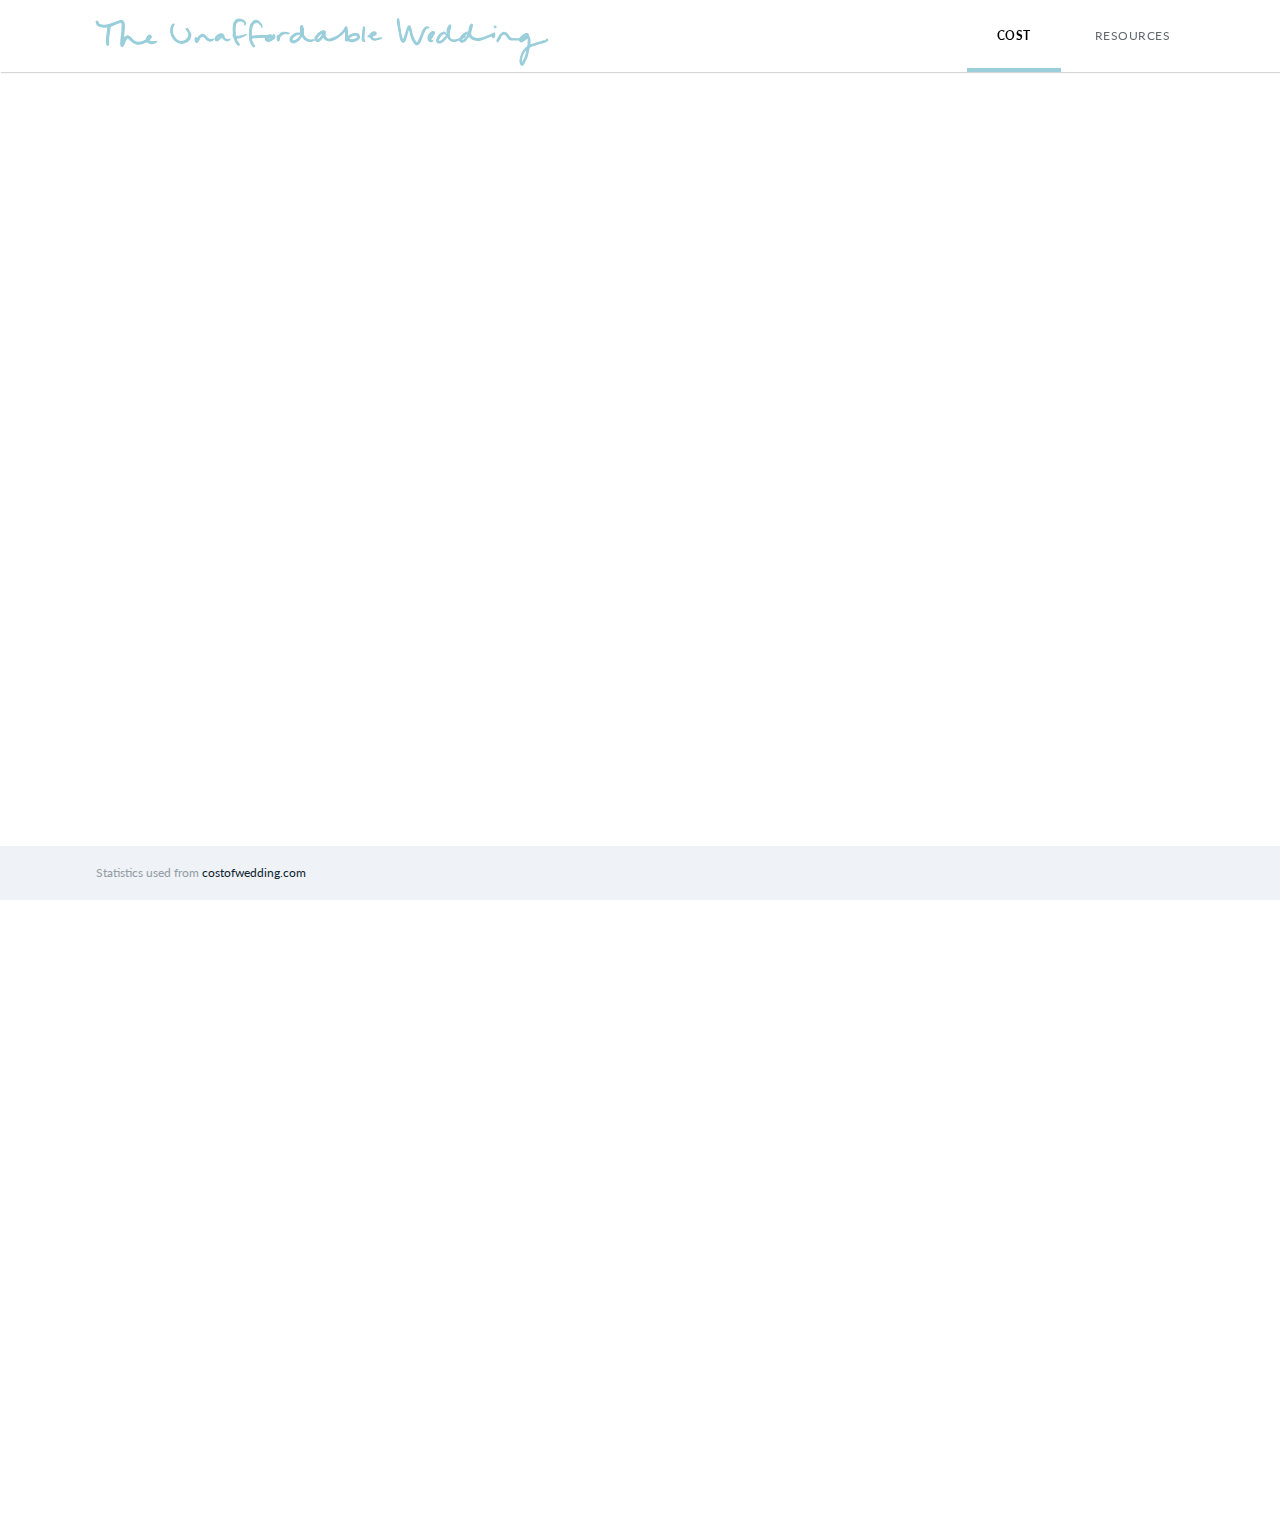
<file: cost.html>
<!DOCTYPE html>
<html >
  <head>
<meta name="viewport" content="width=device-width, initial-scale=1.0">
    <meta charset="UTF-8">
    <title>The Unaffordable Wedding</title>
        <link rel="stylesheet" href="css/style.css">
<div id='cssmenu'>
<ul>
    <div class="logo">
  <a href="cost.html">
    <img class="logo" src="logo.svg">
  </a>
  </div>
    <li class='active'><a href="cost.html"><span>Cost</span></a></li>
   <li><a href="resources.html"><span>Resources</span></a></li>
</ul>
<img class="hamburger" src="hamburger.svg">
    <button onclick="myFunction()" class="dropbtn">
  <span></span>
</button>


</div>
<div class="dropdown">
<button onclick="myFunction()" class="dropbtn"></button>
  <div id="myDropdown" class="dropdown-content">
    <div id="active-mobile"><a href="cost.html">Cost</a></div>
    <a href="resources.html">Resources</a>
  </div>
</div>
<script>
/* When the user clicks on the button,
toggle between hiding and showing the dropdown content */
function myFunction() {
    document.getElementById("myDropdown").classList.toggle("show");
}

// Close the dropdown menu if the user clicks outside of it
window.onclick = function(event) {
  if (!event.target.matches('.dropbtn')) {

    var dropdowns = document.getElementsByClassName("dropdown-content");
    var i;
    for (i = 0; i < dropdowns.length; i++) {
      var openDropdown = dropdowns[i];
      if (openDropdown.classList.contains('show')) {
        openDropdown.classList.remove('show');
      }
    }
  }
}
</script>
</head>
<body>
  <div id="axis">
  <div class="box fade-in one">
  <div class="about-c1">

      <h1 class="first">The Unaffordable Wedding</h1>
      <h2>Inspired by Pinterest</h2>
      <p class="first-pullquote">Things add up quickly. The average cost of weddings in the United States has soared to $26,444. Couples are overwhelmed with this number and feel that weddings have to be expensive. Which yes, on average they are. Here's what the average looks like.</p>
      <figure><img class="first" src="main2.jpg">
      <figcaption>Photo from <a href="http://hellomay.com.au/article/candice-hugh-outdoor-elegant-rustic-berry-new-south-wales-wedding-photographer/">Hello May Blog.</a></figcaption></figure>
      <p>The statics from <a href="http://www.costofwedding.com/">Cost of Wedding</a> were created to help couples understand real wedding costs. Though the real weddings they are talking about are mainstream weddings that often will put couples in debt. Cost of Wedding has some good advice that a couple should expect to pay, on average, 50% to 100%+ more when choosing well-experienced professionals, designer labels, popular event locations, unique or custom products and services. Low-budget weddings are not for every couple just as high-end weddings are not right for everyone.
      </p>
      <div class="Data" >
                <table >
                    <tr>
                        <td>
                            Item
                        </td>
                        <td >
                            Cost
                        </td>

                    </tr>
                    <tr>
                        <td >
                            Attire + Accessories
                        </td>
                        <td>
                            $1,622
                        </td>

                    </tr>
                    <tr>
                        <td >
                            Beauty + Spa
                        </td>
                        <td>
                            $129
                        </td>

                    </tr>
                    <tr>
                        <td >
                            Entertainment
                        </td>
                        <td>
                            $1357
                        </td>

                    </tr>
                    <tr>
                        <td >
                            Flowers + Decorations
                        </td>
                        <td>
                            $1,579
                        </td>

                    </tr>
                    <tr>
                        <td >
                            Gifts + Favors
                        </td>
                        <td>
                            $697
                        </td>

                    </tr>
                    <tr>
                        <td >
                            Invitations
                        </td>
                        <td>
                            $896
                        </td>

                    </tr>
                    <tr>
                        <td >
                            Jewelry
                        </td>
                        <td>
                            $4,065
                        </td>

                    </tr>
                    <tr>
                        <td >
                            Photography + Video
                        </td>
                        <td>
                            $2,778
                        </td>

                    </tr>
                    <tr>
                        <td >
                            Planner
                        </td>
                        <td>
                            $1,646
                        </td>

                    </tr>
                    <tr>
                        <td >
                            Venue + Catering + Rentals
                        </td>
                        <td>
                            $11,784
                        </td>

                    </tr>
                </table>
            </div>

  </div>
  <div class="about-c2">
      <h1 class="first">The Realistic Wedding</h1>
      <h2>If You're Getting Married Right After College</h2>
      <p class="first-pullquote">Weddings don't have to be unaffordable. It's all about figuring out the few things that are important to the couple and knowing where to cut corners, whether it's a weekday wedding or it takes place during an off-season. Here's what that looks like.</p>
      <figure><img class="first" src="main.jpg">
      <figcaption>Photo from <a href="http://hellomay.com.au/article/meredith-josh-fun-tropical-bright-queensland-wedding-photographer/">Hello May Blog.</a></figcaption></figure>
      <p>Simply put, if you want to save money you can't have everything you want. What's appealing about low-budget weddings is that they focus more on the wedding ceremony and its meaning rather than the fluff that surrounds it. Being creative can allow for compromises. Choosing a weekday wedding can cut costs in half for different venues and then it's possible to have the location without the high price tag. Off-season weddings are another way to save money on parts of a wedding. Below is an example of how my own personal wedding budget is shaping up.
      </p>

      <div class="Data" >
                <table >
                    <tr>
                        <td>
                            Item
                        </td>
                        <td >
                            Cost
                        </td>

                    </tr>
                    <tr>
                        <td >
                            Attire + Accessories
                        </td>
                        <td>
                            $300
                        </td>

                    </tr>
                    <tr>
                        <td >
                            Beauty + Spa
                        </td>
                        <td>
                            $129
                        </td>

                    </tr>
                    <tr>
                        <td >
                            Entertainment
                        </td>
                        <td>
                            $600
                        </td>

                    </tr>
                    <tr>
                        <td >
                            Flowers + Decorations
                        </td>
                        <td>
                            $500
                        </td>

                    </tr>
                    <tr>
                        <td >
                            Gifts + Favors
                        </td>
                        <td>
                            $200
                        </td>

                    </tr>
                    <tr>
                        <td >
                            Invitations
                        </td>
                        <td>
                            $150
                        </td>

                    </tr>
                    <tr>
                        <td >
                            Jewelry
                        </td>
                        <td>
                            $100
                        </td>

                    </tr>
                    <tr>
                        <td >
                            Photography + Video
                        </td>
                        <td>
                            $2,400
                        </td>

                    </tr>
                    <tr>
                        <td >
                            Planner
                        </td>
                        <td>
                            $0
                        </td>

                    </tr>
                    <tr>
                        <td >
                            Venue + Catering + Rentals
                        </td>
                        <td>
                            $4,750
                        </td>

                    </tr>
                </table>
            </div>
  </div>

</div></div>
</body>
  <footer>
    <p class="footer">Statistics used from <a href="http://www.costofwedding.com/">costofwedding.com</a>
    </p>


  </footer>
</html>
</file>
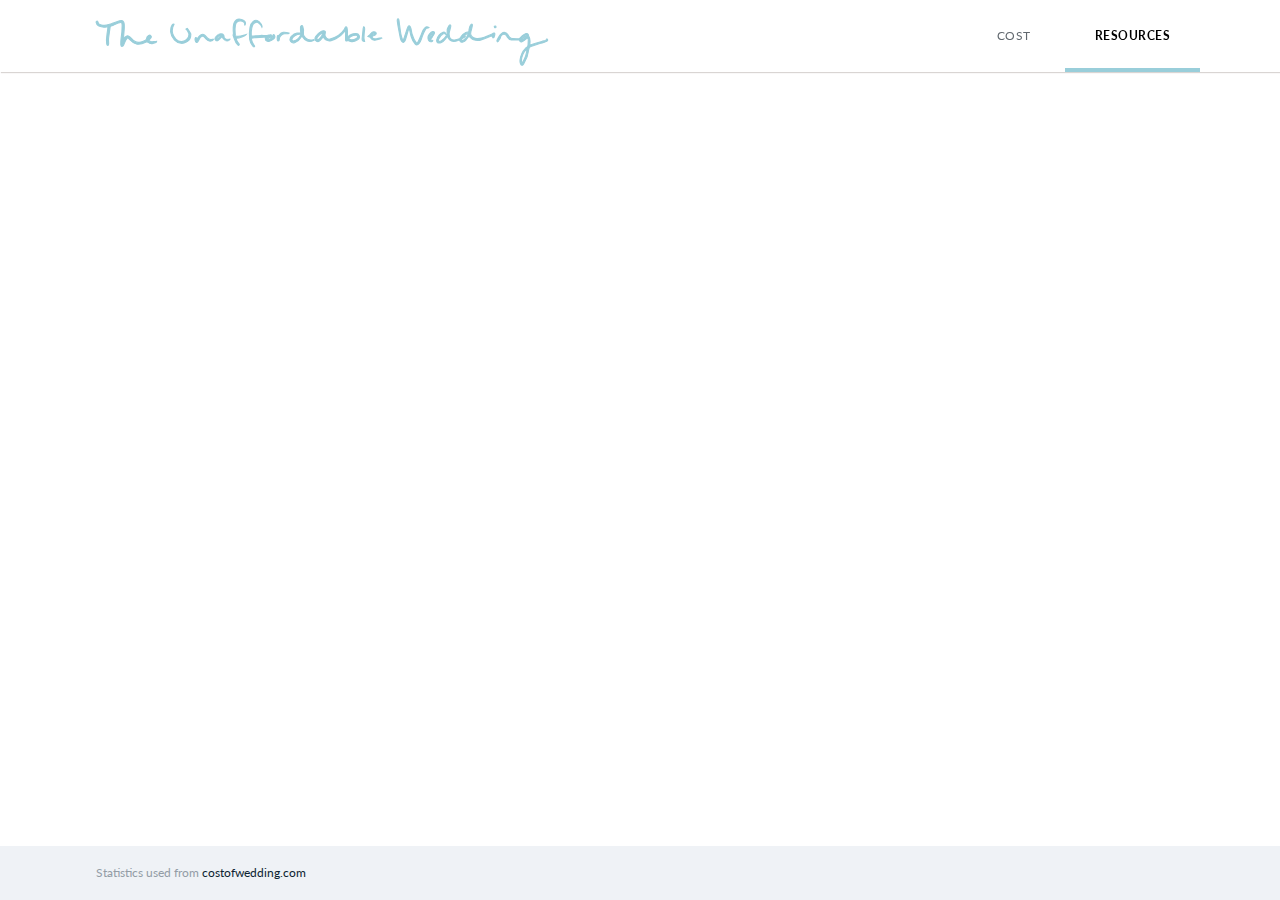
<file: resources.html>
<!DOCTYPE html>
<html >
  <head>
<meta name="viewport" content="width=device-width, initial-scale=1.0">
    <meta charset="UTF-8">
    <title>Resources</title>
        <link rel="stylesheet" href="css/style.css">
<div id='cssmenu'>
<ul>
    <div class="logo">
  <a href="cost.html">
    <img class="logo" src="logo.svg">
  </a>
  </div>
    <li><a href="cost.html"><span>Cost</span></a></li>
   <li class='active'><a href="resources.html"><span>Resources</span></a></li>
</ul>
<img class="hamburger" src="hamburger.svg">
    <button onclick="myFunction()" class="dropbtn">
  <span></span>
</button>

</div>
<div class="dropdown">

<button class="dropbtn" onclick="myFunction()">button</button>
  <div id="myDropdown" class="dropdown-content">
    <a href="cost.html">Cost</a>
    <div id="active-mobile"><a href="resources.html">Resources</a></div>
  </div>
</div>
<script>
/* When the user clicks on the button,
toggle between hiding and showing the dropdown content */
function myFunction() {
    document.getElementById("myDropdown").classList.toggle("show");
}

// Close the dropdown menu if the user clicks outside of it
window.onclick = function(event) {
  if (!event.target.matches('.dropbtn')) {

    var dropdowns = document.getElementsByClassName("dropdown-content");
    var i;
    for (i = 0; i < dropdowns.length; i++) {
      var openDropdown = dropdowns[i];
      if (openDropdown.classList.contains('show')) {
        openDropdown.classList.remove('show');
      }
    }
  }
}
</script>
</head>
<body>
  <div id="axis">
  <div class="box fade-in one">
  <div class="about-c1">

      <h1 class="first">Websites + Articles</h1>
      <p class="first-pullquote"><a href="http://www.brides.com/wedding-answers-tools/wedding-etiquette/2013/01/50-ways-to-slash-your-wedding-budget#slide=1">50 Ways to Slash Your Wedding Budget</a></p>
      <h2>Brides</h2>
      <p class="first-pullquote"><a href="http://hellomay.com.au/article/bloom-series-04-sydney-diy-floral-workshop/">Bloom Series #4</a></p>
      <h2>Hello May</h2>
      <p class="first-pullquote"><a href="http://www.thesimpledollar.com/eighteen-tips-for-a-frugal-not-cheap-wedding/">20 Ideas for a Frugal (Not Cheap) Wedding on a Budget</a></p>
      <h2>The Simple Dollar</h2>
</div>
</div></div></div>
</body>
  <footer>
    <p class="footer">Statistics used from <a href="http://www.costofwedding.com/">costofwedding.com</a>
    </p>


  </footer>
</html>
</file>
<file: css/style.css>
@import url(https://fonts.googleapis.com/css?family=Lato:400,700);
@import url(https://fonts.googleapis.com/css?family=Amiri:400italic);

#cssmenu {
  background: #fff;
  box-shadow: 1px 1px 1px #d9d5d3;
  width: auto;
  position: fixed;
  top: 0px;
  margin:auto;
  left: 0;
  right: 0;
  width: 100%;
  z-index: 10;
}


div.logo {
  position: fixed;
  float: left;
	left: 0px;
  font-family: Lato;
  font-size: .9em;
}

img.logo{
  height: 60px;
  margin-left: 1em;
  margin-top: .5em;
  z-index:10;
}

#cssmenu ul {
  list-style: none;
  margin: 0;
  padding: 0;
  line-height: 1;
  display: block;
  zoom: 1;
  float: right;
  margin-right: 5em;
}
#cssmenu ul:after {
  content: " ";
  display: block;
  font-size: 0;
  height: 0;
  clear: both;
  visibility: hidden;
}
#cssmenu ul li {
  display: inline-block;
  padding: 0;
  margin: 0;
}
#cssmenu.align-right ul li {
  float: right;
}
#cssmenu.align-center ul {
  text-align: center;
}
#cssmenu ul li a {
  color: #61686e;
  text-decoration: none;
  display: block;
  padding: 30px 30px;
  font-family: 'Lato', sans-serif;
  font-size: .75em;
  letter-spacing: .5px;
  text-transform: uppercase;
  position: relative;
  -webkit-transition: color .25s;
  -moz-transition: color .25s;
  -ms-transition: color .25s;
  -o-transition: color .25s;
  transition: color .25s;
}
#cssmenu ul li a:hover {
  color: #99ceda;
}
#cssmenu ul li a:hover:before {
  width: 100%;
}
#cssmenu ul li a:before {
  content: "";
  display: block;
  position: absolute;
  left: 0;
  bottom: 0;
  height: 4px;
  width: 0;
  background: #99ceda;
}

#cssmenu ul li.last > a:after,
#cssmenu ul li:last-child > a:after {
  display: none;
}

#cssmenu ul li.last {
  float:right;
}

#cssmenu ul li.active a {
  color: #000;
  font-weight: bold;
}
#cssmenu ul li.active a:before {
  width: 100%;
}
#cssmenu.align-right li.last > a:after,
#cssmenu.align-right li:last-child > a:after {
  display: block;
}
#cssmenu.align-right li:first-child a:after {
  display: none;
}

img.badge {
  position: absolute;
  right: 0;

  padding-top: 13px;
  margin-right: 2em;
}
/*hamburger menu button*/

.c-hamburger {
  display: none;
  position: absolute;
  overflow: hidden;
  margin: 0;
  padding: 0;
  right: 0px;
  width: 74px;
  height: 74px;
  font-size: 0;
  text-indent: -9999px;
  appearance: none;
  box-shadow: none;
  border-radius: none;
  border: none;
  cursor: pointer;
  transition: background 0.3s;
}

.c-hamburger:focus {
  outline: none;
}

.c-hamburger span {
  display: block;
  position: absolute;
  top: 35px;
  left: 23px;
  right: 23px;
  height: 2px;
  background: white;
}

.c-hamburger span::before,
.c-hamburger span::after {
  position: absolute;
  display: block;
  left: 0;
  width: 100%;
  height: 2px;
  background-color: #fff;
  content: "";
}

.c-hamburger span::before {
  top: -8px;
}

.c-hamburger span::after {
  bottom: -8px;
}

.c-hamburger--htx {
  background-color:#fff;
  opacity: 0;
}

/* Mobile Hamburger Menu */
/* Dropdown Button */
.dropbtn {
    opacity: 0;
    width:50px;
    right: 10px;
    top: 5px;
    position: fixed;
    color: white;
    padding: 30px;
    height:10px;
    font-size: 16px;
    border: none;
    cursor: pointer;
}

/* Dropdown button on hover & focus */
.dropbtn:hover, .dropbtn:focus {
    background-color: #3e8e41;
}

/* The container <div> - needed to position the dropdown content */
.dropdown {
    position: fixed;
    width: 100%;
    right: 0;
    top: 8px;
    display: block;
    z-index: 400;
}

/* Dropdown Content (Hidden by Default) */
.dropdown-content {
    display: none;
    position: absolute;
    top: 65px;
    width:100%;
    background-color: #fff;
    min-width: 160px;
    box-shadow: 0px 8px 16px 0px rgba(0,0,0,0.2);
}

/* Links inside the dropdown */
.dropdown-content a {
    color: #61686e;
    font-family: Lato;
    padding: 20px 65px;
    text-decoration: none;
    display: block;
}

/* Change color of dropdown links on hover */
.dropdown-content a:hover {background-color: #f5f5f5}

/* Show the dropdown menu (use JS to add this class to the .dropdown-content container when the user clicks on the dropdown button) */
.show {display:block;}

#active-mobile{
  color:#000!important;
  text-decoration: underline;

}

img.hamburger {
  visibility: hidden;
  position: fixed;
  right:10px;
  margin-top: 18px;
}

@media screen and (max-width: 900px) {
  img.hamburger {
    visibility: visible;
    right:10px;
    margin-top: 18px;
  }

  #cssmenu ul li a {
    visibility: hidden;
  }

  img.logo{
    height: 60px;
    margin-left: 1em;
    margin-top: .75em;
    z-index:10;
  }
}


body {
  padding-left: 2em!important;
  padding-top: 120px;
  color: #61686e;
  background-color: #fff;
  width:auto;
}


h1.first {
  font-family: 'Lato', sans-serif;
  font-size: 2em;
}
h2 {
  font-family: 'Amiri',serif;
  font-size: 1.25em;
  font-weight: 400;
  font-style: italic;
  text-align: left;
  margin-top: -15px;
  color: #8abac5;
}
h2.bio {
  font-family: 'Lato', sans-serif;
  font-size: 1.13em;
  font-weight: 700;
  text-align: left;
  margin-top:-4px;
}

footer{
  background: #eff2f6;
  width: auto;
  position: fixed;
  bottom: 0px;
  margin:auto;
  left: 0;
  right: 0;
  width: 100%;
}

p.footer {
  float:left;
  font-size: .75em;
  margin-left: 8em;
  color: #939da6;
  line-height: 30px;

}

img.kent {
  float:right;
  height:40px;
  padding: 10px;
  margin-right: 2em;
}

img.nsf {
  float:right;
  height:40px;
  padding: 10px;
  padding-right: 20px;
}

img.welcome{
  height: 100px;
  margin: 0 auto;
}

img.first {
  width: 100%;
  margin-top: 40px;
}

figure {
  width: 100%;
  margin: 0 auto;
}

figcaption {
  position: absolute;
  margin-top: -34px;
  background-color: rgba(255, 255, 255, 0.8);
  padding: 7px;
  font-family: "Lato", sans-serif;
  font-size: .8em;
}
p.first-pullquote {
  font-family: 'Lato', sans-serif;
  font-size: 1.25em;
  color: #61686e;
}
p {
  color: #61686e;
  font-family: 'Lato', sans-serif;
  font-size: 1em;
  line-height: 140%;
}

a.button {
  color: #fff;
  text-decoration: none;
}

a {
  color: #0d2432;
  text-decoration: none;
}

a.footer {
  text-decoration: underline;
}
button {
  color: #ffffff;
  text-transform: uppercase;
  letter-spacing: 1px;
  font-size: .9em;
  background: #289f75;
  padding: 10px 20px 10px 20px;
  margin-bottom: 8em;
  text-decoration: none;
  border:none !important;
  box-shadow:none !important;
  width: 100%;
  cursor: pointer;
}

.fix{
  position:absolute;
  margin: 0 auto;
  width: 200px;
}

.about-c1 {
      width: 90%;
      margin-bottom: 70px;
}
.about-c2 {
      width: 90%;
      margin-bottom: 100px;
}
.fix{
      margin: 0 auto;
      width: 350px;
}

.Data {
	margin:0px;padding:0px;
  margin-top: 4em;
	width:100%;
	border:1px solid #b2b2b2;

	-moz-border-radius-bottomleft:0px;
	-webkit-border-bottom-left-radius:0px;
	border-bottom-left-radius:0px;

	-moz-border-radius-bottomright:0px;
	-webkit-border-bottom-right-radius:0px;
	border-bottom-right-radius:0px;

	-moz-border-radius-topright:0px;
	-webkit-border-top-right-radius:0px;
	border-top-right-radius:0px;

	-moz-border-radius-topleft:0px;
	-webkit-border-top-left-radius:0px;
	border-top-left-radius:0px;
}.Data table{
    border-collapse: collapse;
        border-spacing: 0;
	width:100%;
	height:100%;
	margin:0px;padding:0px;
}.Data tr:last-child td:last-child {
	-moz-border-radius-bottomright:0px;
	-webkit-border-bottom-right-radius:0px;
	border-bottom-right-radius:0px;
}
.Data table tr:first-child td:first-child {
	-moz-border-radius-topleft:0px;
	-webkit-border-top-left-radius:0px;
	border-top-left-radius:0px;
}
.Data table tr:first-child td:last-child {
	-moz-border-radius-topright:0px;
	-webkit-border-top-right-radius:0px;
	border-top-right-radius:0px;
}.Data tr:last-child td:first-child{
	-moz-border-radius-bottomleft:0px;
	-webkit-border-bottom-left-radius:0px;
	border-bottom-left-radius:0px;
}.Data tr:hover td{
	background-color:#ffffff;


}
.Data td{
	vertical-align:middle;
	background-color:#ffffff;
	border:1px solid #b2b2b2;
	border-width:0px 1px 1px 0px;
	text-align:left;
	padding:7px;
  padding-left: 10px;
	font-size:13px;
  font-family: "Lato", sans-serif;
	font-weight:normal;
	color:#000000;
}.Data tr:last-child td{
	border-width:0px 1px 0px 0px;
}.Data tr td:last-child{
	border-width:0px 0px 1px 0px;
}.Data tr:last-child td:last-child{
	border-width:0px 0px 0px 0px;
}
.Data tr:first-child td{
	background:-o-linear-gradient(bottom, #99ceda 5%, #99ceda 100%);
  background:-webkit-gradient( linear, left top, left bottom, color-stop(0.05, #99ceda), color-stop(1, #99ceda) );
	background:-moz-linear-gradient( center top, #99ceda 100% );
	filter:progid:DXImageTransform.Microsoft.gradient(startColorstr="#99ceda", endColorstr="#99ceda");	background: -o-linear-gradient(top,#99ceda,99ceda);

	background-color:#99ceda;
	border:0px solid #b2b2b2;
	text-align:left;
	border-width:0px 0px 1px 1px;
	font-size:14px;
	font-family: "Lato", sans-serif;
	font-weight:bold;
  text-transform: uppercase;
  letter-spacing: .1em;
	color:#ffffff;
}
.Data tr:first-child:hover td{
	background:-o-linear-gradient(bottom, #99ceda 5%, #99ceda 100%);	background:-webkit-gradient( linear, left top, left bottom, color-stop(0.05, #99ceda), color-stop(1, #99ceda) );
	background:-moz-linear-gradient( center top, #99ceda 5%, #99ceda 100% );
	filter:progid:DXImageTransform.Microsoft.gradient(startColorstr="#99ceda", endColorstr="#99ceda");	background: -o-linear-gradient(top,#99ceda,99ceda);

	background-color:#99ceda;
}
.Data tr:first-child td:first-child{
	border-width:0px 0px 1px 0px;
}
.Data tr:first-child td:last-child{
	border-width:0px 0px 1px 1px;
}

/* make keyframes that tell the start state and the end state of our object */

@-webkit-keyframes fadeIn { from { opacity:0; } to { opacity:1; } }
@-moz-keyframes fadeIn { from { opacity:0; } to { opacity:1; } }
@keyframes fadeIn { from { opacity:0; } to { opacity:1; } }

.fade-in {
	opacity:0;  /* make things invisible upon start */
	-webkit-animation:fadeIn ease-in 1;  /* call our keyframe named fadeIn, use animattion ease-in and repeat it only 1 time */
	-moz-animation:fadeIn ease-in 1;
	animation:fadeIn ease-in 1;

	-webkit-animation-fill-mode:forwards;  /* this makes sure that after animation is done we remain at the last keyframe value (opacity: 1)*/
	-moz-animation-fill-mode:forwards;
	animation-fill-mode:forwards;

	-webkit-animation-duration:1s;
	-moz-animation-duration:1s;
	animation-duration:1s;
}

.fade-in.one {
-webkit-animation-delay: 0s;
-moz-animation-delay: 0s;
animation-delay: 0s;
}




#axis {
    position: relative;
    -webkit-animation: floatBubble 1s normal ease-out;
    animation: floatBubble 1s normal ease-out;
}
@-webkit-keyframes floatBubble {
    0% {
        top:100px;
    }
    100% {
        top: 0px;
    }
}
@keyframes floatBubble {
    0% {
        top:100px;
    }
    100% {
        top: 0px;
    }
}


@media (min-width: 600px) {
  .fix{
    width: 400px;
  }
  button {
    width: 50%;
  }
  body {
      margin-left: 5%;
      margin-right: 5%;
      padding-top: 120px;
      }
  img.logo{
        height: 75px;
        margin-left: 3em;
          margin-top: 0;
      }
}
@media (min-width: 800px) {
  .about-c1 {
            float: left;
            width: 48%;
            margin-bottom: 70px;
            margin-right: 4%;
      }
  .about-c2 {
            float: left;
            width: 48%;
            margin-bottom: 100px;
      }
      img.logo{
        height: 75px;
        margin-left: 5em;

      }
  }
@media (min-width: 900px) {
body {
    margin-left: 5%;
    margin-right: 5%;
    padding-top: 120px;
    }

.dropdown {
  display:none;
}
}
}

@media (min-width: 1200px) {

    .fix{
      position: absolute;
      bottom:0px;
      width: 400px;
      padding-left: 40em;
    }
  }

  @media (max-width: 900px) {
      body{
        padding-left: 4em;
      }
  .footer {
  float: none;
  display: block;
  margin: 0;
  }
</file>
